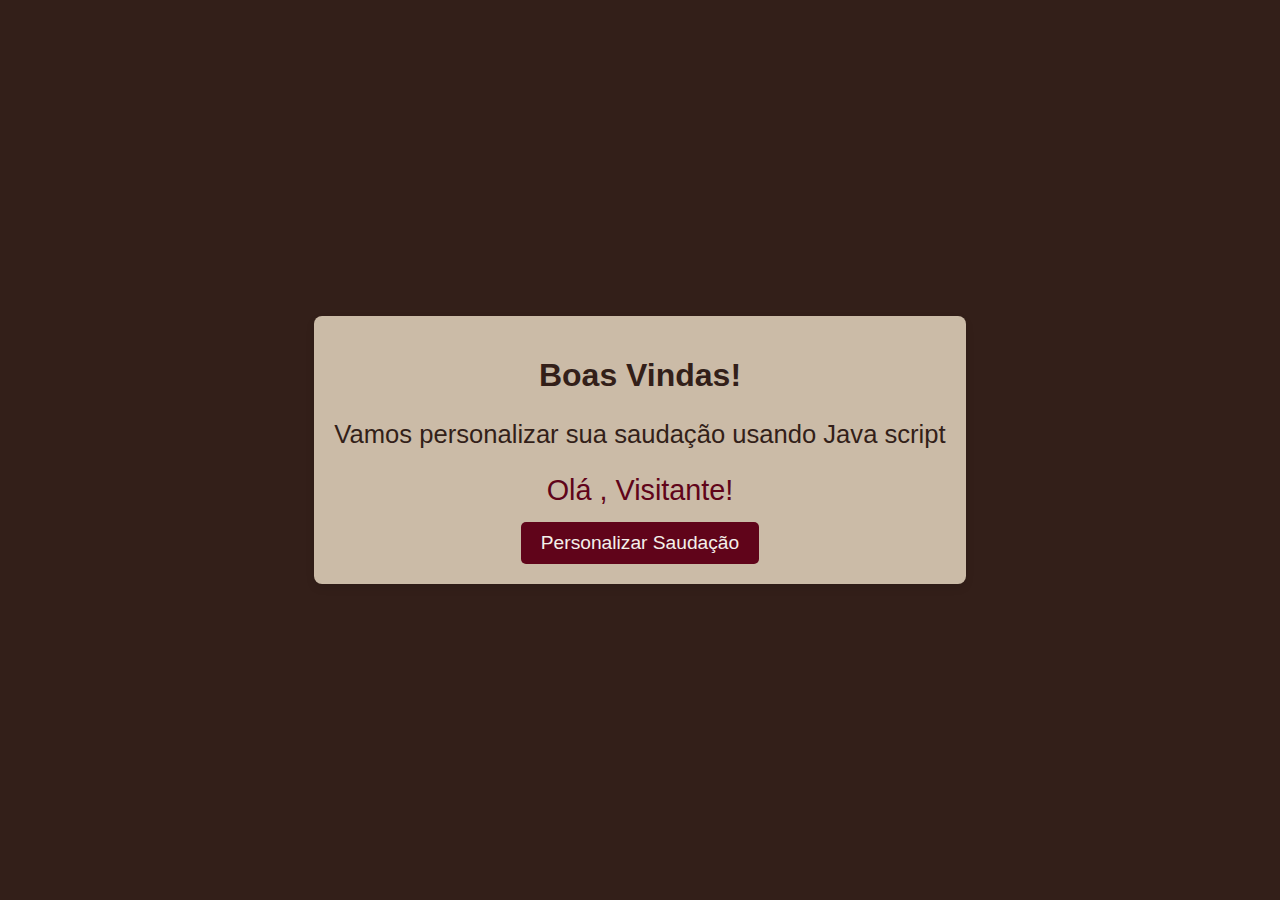
<file: Aula 01/index.html>
<!DOCTYPE html>
<html lang="en">
<head>
    <meta charset="UTF-8">
    <meta name="viewport" content="width=device-width, initial-scale=1.0">
    <title>Pagina Inicial</title>
    <link rel="stylesheet" href="style.css">
</head>
<body>

    
    <div class="container">
        
        <h1>Boas Vindas!</h1>
        <p>Vamos personalizar sua saudação usando Java script</p>
        <div class="saudacao" id="mensagemSaudacao">Olá , Visitante!</div>
        <button class="botao" onClick="mudarnome()">Personalizar Saudação</button>

           



        </div>

        <script>

function mudarnome() {
    let nome = "Andressa"
document.getElementById("mensagemSaudacao").textContent = 
"Olá, " + nome 

}





        </script>

    

   
    
</body>
</html>
</file>
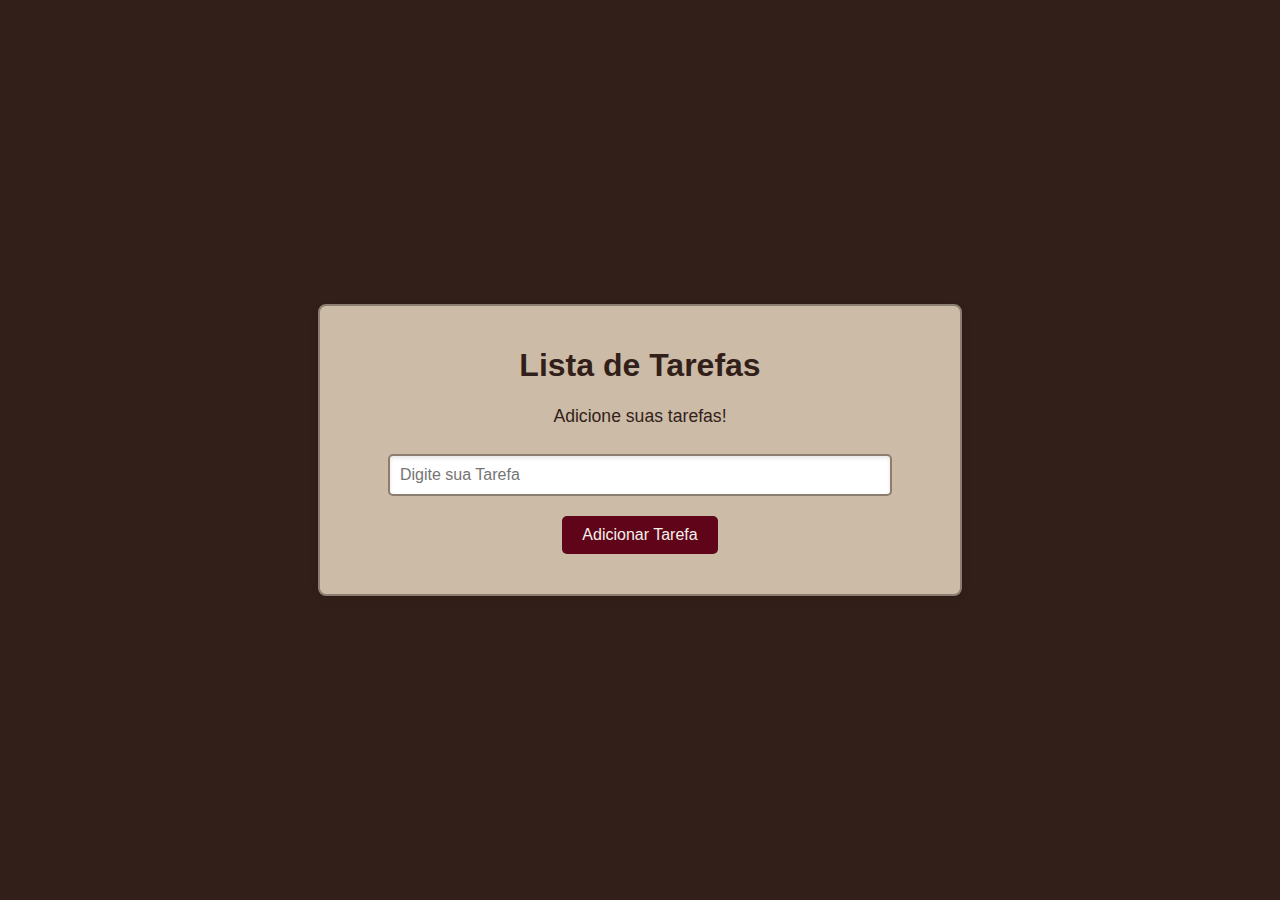
<file: Aula 02/Index.html>
<!DOCTYPE html>
<html lang="pt-BR">
<head>
  <meta charset="UTF-8">
  <meta name="viewport" content="width=device-width, initial-scale=1.0">
  <title>Lista de Tarefas</title>
  <link rel="stylesheet" href="style.css">
</head>
<body>
      <div class="container">
    <h1>Lista de Tarefas</h1>
    <p>Adicione suas tarefas!</p>
    <input type="text" id="InputTarefa" placeholder="Digite sua Tarefa">
    <button onclick="adicionarTarefa()">Adicionar Tarefa</button>
    <p id="mensagem"></p>
    <ul id="ListaTarefas"></ul>


  </div>

  <script src="Script.js"></script>
</body>
</html>
</file>
<file: Aula 01/style.css>
body{

   font-family: Arial, Helvetica, sans-serif;
   display: flex;
   flex-direction: column;
   justify-content: center;
   align-items: center;
   height:100vh ;
   margin:0;
   background-color: #331f19;

   .container{

    text-align: center;
    background-color: #cbbba7;
    padding: 20px;
    border-radius: 8px;
    box-shadow: 0 4px 8px rgba(0,0,0,0.1);
}
    
    h1{
color: #331f19;

    }

    p{

        color: #331f19;
        font-size: 1.6rem;

    }

    .saudacao{

        font-size: 1.8rem;
        color: #60041a;
        margin-top: 10px;


    }

    .botao{

        background-color: #60041a;
        color: #f4f0ea;
        padding: 10px 20px;
        border: none;
        border-radius: 5px;
        cursor: pointer;
        font-size: 1.2rem;
        margin-top: 15px;
    }

    .botao:hover{

        background-color: #a34743;
    }
</file>
<file: Aula 02/style.css>
body {
    font-family: Arial, sans-serif;
    display: flex;
    justify-content: center;
    align-items: center;
    height: 100vh;
    margin: 0;
    background-color: #331F19; 
}
.container {
    text-align: center;
    background-color: #CBBBA7;
    padding: 20px;
    border-radius: 8px;
    box-shadow: 0 4px 8px rgba(0, 0, 0, 0.1);
    width: 90%;
    max-width: 600px;
    border: 2px solid #8B7D70;
}
h1 {
    color: #331F19;
}
p {
    color: #331F19;
    font-size: 1.1em;
}
button {
    background-color: #60041A;
    color: #F4F0EA;
    padding: 10px 20px;
    border: none;
    border-radius: 5px;
    cursor: pointer;
    font-size: 1em;
    transition: background-color 0.3s ease;
    margin-top: 10px;
}
button:hover {
    background-color: #A34743;
}
ul {
    list-style: none;
    padding: 0;
    margin-top: 20px;
}
ul li {
    background-color: #F4F0EA;
    color: #331F19;
    padding: 10px;
    margin: 5px 0;
    border-radius: 5px;
    box-shadow: 0 2px 4px rgba(0, 0, 0, 0.1);
}

/* Estilo para o campo de entrada */
input[type="text"] {
    padding: 10px;
    width: 80%;
    max-width: 500px;
    margin-top: 10px;
    margin-bottom: 10px;
    border: 2px solid #8B7D70;
    border-radius: 5px;
    font-size: 1em;
    box-shadow: inset 0 2px 4px rgba(0, 0, 0, 0.1);
    outline: none;
    transition: border-color 0.3s ease;
}
input[type="text"]:focus {
    border-color: #60041A;
    box-shadow: inset 0 2px 4px rgba(96, 4, 26, 0.3);
}
</file>
